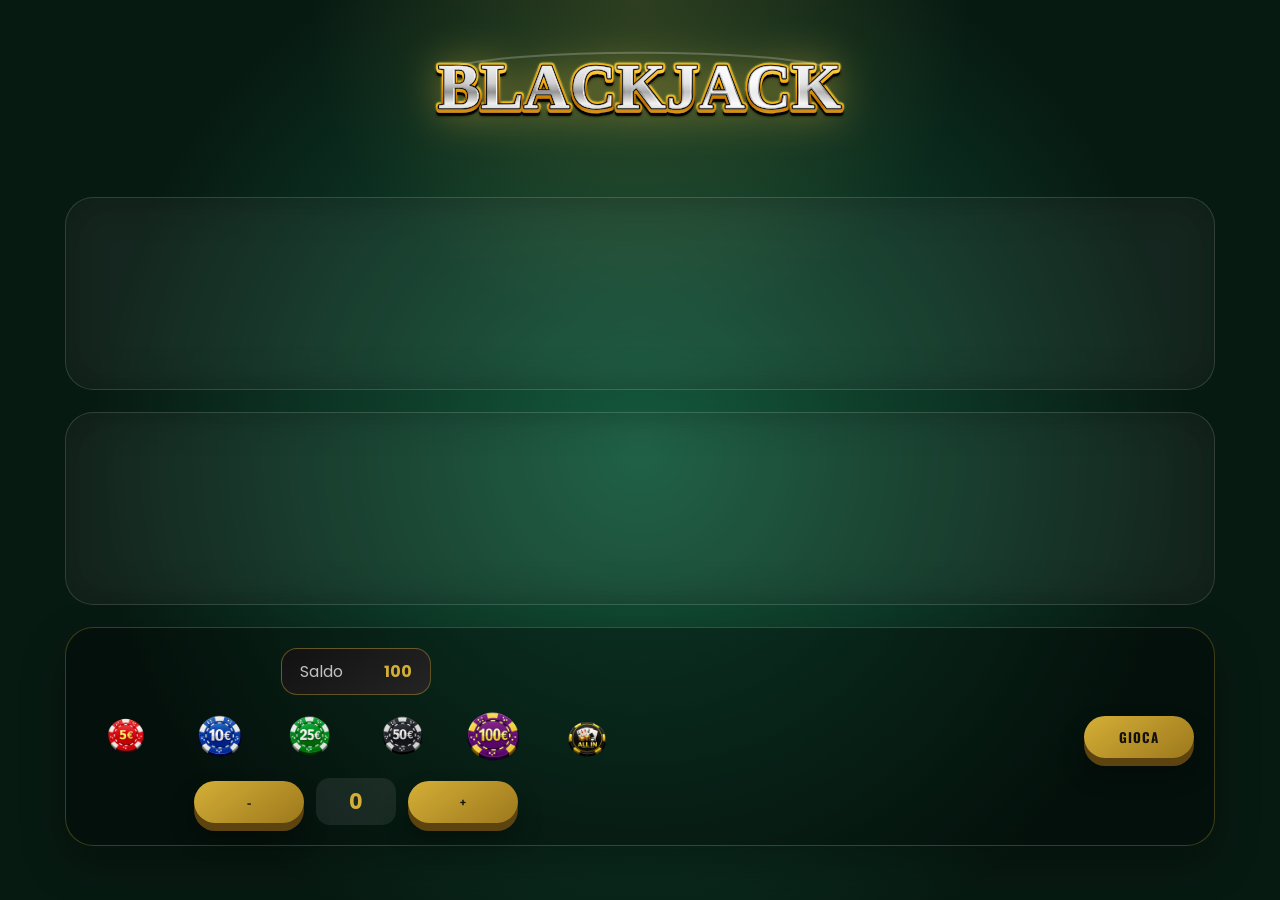
<file: casino-main/index.html>
<html lang="it">
<head>
  <meta charset="UTF-8">
  <meta name="viewport" content="width=device-width, initial-scale=1.0">
  <title>BlackJack</title>

  <!-- Font moderno per tutto il sito -->
  <link href="https://fonts.googleapis.com/css2?family=Oswald:wght@400;600;700&family=Poppins:wght@400;600;700&display=swap" rel="stylesheet">

  <link rel="stylesheet" href="assets/css/style.css">
  <script src="assets/js/script.js"></script>

  <link rel="icon" href="https://cdn.dribbble.com/userupload/43262543/file/original-04f52355fe4ac7ece8d32201fa32382c.png?resize=1600x1200">
</head>

<body onload="avvio()">

  <main id="tavolo">

    <section id="titolo">
      <img src="assets/img/blackjack_only_text.svg" id="logo" alt="Logo BlackJack">

      <!-- Mantengo id err perché il JS lo usa quando il giocatore sballa -->
      <p id="err">Sballato ❌</p>
    </section>

    <!-- Area banco -->
    <section class="area-gioco">
      <div class="punteggio">
        <p>Banco: <span id="pb">0</span></p>
      </div>

      <div class="carte">
        <img src="assets/img/svg-cards/coperta.svg" id="0-banco">
        <img src="assets/img/svg-cards/coperta.svg" id="1-banco">
        <img src="assets/img/svg-cards/coperta.svg" id="2-banco">
        <img src="assets/img/svg-cards/coperta.svg" id="3-banco">
        <img src="assets/img/svg-cards/coperta.svg" id="4-banco">
        <img src="assets/img/svg-cards/coperta.svg" id="5-banco">
        <img src="assets/img/svg-cards/coperta.svg" id="6-banco">
        <img src="assets/img/svg-cards/coperta.svg" id="7-banco">
        <img src="assets/img/svg-cards/coperta.svg" id="8-banco">
        <img src="assets/img/svg-cards/coperta.svg" id="9-banco">
        <img src="assets/img/svg-cards/coperta.svg" id="10-banco">
        <img src="assets/img/svg-cards/coperta.svg" id="11-banco">
      </div>
    </section>

    <!-- Area giocatore -->
    <section class="area-gioco">
      <div class="carte">
        <img src="assets/img/svg-cards/coperta.svg" id="0-giocatore">
        <img src="assets/img/svg-cards/coperta.svg" id="1-giocatore">
        <img src="assets/img/svg-cards/coperta.svg" id="2-giocatore">
        <img src="assets/img/svg-cards/coperta.svg" id="3-giocatore">
        <img src="assets/img/svg-cards/coperta.svg" id="4-giocatore">
        <img src="assets/img/svg-cards/coperta.svg" id="5-giocatore">
        <img src="assets/img/svg-cards/coperta.svg" id="6-giocatore">
        <img src="assets/img/svg-cards/coperta.svg" id="7-giocatore">
        <img src="assets/img/svg-cards/coperta.svg" id="8-giocatore">
        <img src="assets/img/svg-cards/coperta.svg" id="9-giocatore">
        <img src="assets/img/svg-cards/coperta.svg" id="10-giocatore">
        <img src="assets/img/svg-cards/coperta.svg" id="11-giocatore">

        <div class="punteggio">
          <p>Giocatore: <span id="pg">0</span></p>
        </div>
      </div>
    </section>

    <section id="barraBasso">

      <div id="gestioneSoldi">
        <div class="saldo-box">
          <span>Saldo</span>
          <strong id="budget"></strong>
        </div>

        <div id="fiches">
          <div id="5" onclick="punta(5)">
            <img src="assets/img/fiches/5.png" class="fiches">
          </div>
          <div id="10" onclick="punta(10)">
            <img src="assets/img/fiches/10.png" class="fiches">
          </div>
          <div id="25" onclick="punta(25)">
            <img src="assets/img/fiches/25.png" class="fiches">
          </div>
          <div id="50" onclick="punta(50)">
            <img src="assets/img/fiches/50.png" class="fiches">
          </div>
          <div id="100" onclick="punta(100)">
            <img src="assets/img/fiches/100.png" class="fiches">
          </div>
          <div id="all" onclick="punta(1000)">
            <img src="assets/img/fiches/all-in.png" class="fiches">
          </div>
        </div>

        <div id="puntata">
          <button onclick="punta(-1)" id="-">-</button>
          <p id="soldi">0</p>
          <button onclick="punta(1)" id="+">+</button>
        </div>
      </div>

      <div id="azioni">
        <button onclick="pronto()" id="pronto">Gioca</button>
        <button onclick="carta()" id="carta">Carta</button>
        <button onclick="stai()" id="stai">Stai</button>
        <button onclick="raddoppia()" id="raddoppia">Raddoppia</button>
        <button onclick="split()" id="split">Split</button>
        <button onclick="riavvia()" id="riavvia">Gioca ancora</button>
      </div>

    </section>

  </main>

</body>
</html>
</file>
<file: casino-main/assets/css/style.css>
/*
  PALETTE:
  - Titoli primari: #e6e6e6
  - Titoli secondari: #d4af37
  - Metallici: #c0c0c0
*/

/* Reset base: evita margini strani dei browser */
* {
  box-sizing: border-box;
  margin: 0;
  padding: 0;
}

body {
  min-height: 100vh;
  font-family: 'Poppins', sans-serif;
  color: #e6e6e6;

  /* Sfondo più moderno: verde casinò + effetto luce */
  background:
    radial-gradient(circle at top, rgba(212, 175, 55, 0.18), transparent 30%),
    radial-gradient(circle at center, #14593d 0%, #071a12 70%);
}

/* Tavolo principale */
#tavolo {
  min-height: 100vh;
  width: min(1200px, 95%);
  margin: auto;
  padding: 25px;

  display: flex;
  flex-direction: column;
  align-items: center;
  gap: 22px;
}

/* Header/logo */
#titolo {
  width: 100%;
  display: flex;
  flex-direction: column;
  align-items: center;
  gap: 12px;
}

/* Logo responsive */
#logo {
  width: min(480px, 80%);
  filter: drop-shadow(0 0 20px rgba(212, 175, 55, 0.45));
}

/* Messaggio errore: prima era inline style, ora gestito dal CSS */
#err {
  display: none;
  padding: 10px 18px;
  border-radius: 999px;
  background: rgba(120, 0, 0, 0.45);
  border: 1px solid rgba(255, 80, 80, 0.7);
  color: #ffb3b3;
  font-weight: 700;
  box-shadow: 0 0 20px rgba(255, 0, 0, 0.25);
}

/* Singola area carte: banco / giocatore */
.area-gioco {
  width: 100%;
  min-height: 175px;
  padding: 18px;

  border-radius: 28px;
  background: rgba(255, 255, 255, 0.055);
  border: 1px solid rgba(255, 255, 255, 0.12);
  box-shadow: inset 0 0 40px rgba(0, 0, 0, 0.25);
  backdrop-filter: blur(8px);
}

/* Riga delle carte */
.carte {
  min-height: 155px;

  display: flex;
  justify-content: center;
  align-items: center;
  flex-wrap: wrap;
  gap: 12px;
}

/*
  IMPORTANTE:
  Il JS parte con carte invisibili e poi imposta width/height a 150px.
  Quindi qui NON metto dimensioni fisse alle carte, altrimenti rischiamo di rompere la logica.
*/
.carte img {
  width: 0;
  height: 0;
  transition: transform 0.25s ease, filter 0.25s ease;
}

/* Effetto quando una carta viene mostrata dal JS */
.carte img[style] {
  border-radius: 10px;
  filter: drop-shadow(0 12px 18px rgba(0, 0, 0, 0.45));
}

.carte img[style]:hover {
  transform: translateY(-8px) rotate(-1deg);
}

/* Box punteggio */
.punteggio {
  display: none;
  margin-bottom: 12px;
  text-align: center;
}

.punteggio p {
  display: inline-block;
  padding: 8px 18px;

  border-radius: 999px;
  background: linear-gradient(145deg, rgba(212, 175, 55, 0.22), rgba(255, 255, 255, 0.08));
  border: 1px solid rgba(212, 175, 55, 0.45);

  color: #d4af37;
  font-family: 'Oswald', sans-serif;
  font-size: 1.1rem;
  letter-spacing: 1px;
}

.punteggio span {
  color: #fff;
}

/* Barra inferiore */
#barraBasso {
  width: 100%;
  padding: 20px;

  display: flex;
  justify-content: space-between;
  align-items: center;
  gap: 22px;
  flex-wrap: wrap;

  border-radius: 28px;
  background: rgba(0, 0, 0, 0.35);
  border: 1px solid rgba(212, 175, 55, 0.28);
  box-shadow: 0 18px 45px rgba(0, 0, 0, 0.3);
}

/* Area soldi */
#gestioneSoldi {
  display: flex;
  flex-direction: column;
  gap: 15px;
}

/* Box saldo */
.saldo-box {
  align-self: center;
  min-width: 150px;
  padding: 10px 18px;

  display: flex;
  justify-content: space-between;
  gap: 15px;

  border-radius: 16px;
  background: linear-gradient(145deg, #111, #242424);
  border: 1px solid rgba(212, 175, 55, 0.4);
}

.saldo-box span {
  color: #c0c0c0;
}

#budget {
  color: #d4af37;
}

/* Fiches */
#fiches {
  display: flex;
  justify-content: center;
  flex-wrap: wrap;
  gap: 12px;
}

#fiches div {
  cursor: pointer;
  transition: transform 0.2s ease, filter 0.2s ease;
}

#fiches div:hover {
  transform: translateY(-6px) scale(1.08);
  filter: drop-shadow(0 10px 12px rgba(0, 0, 0, 0.4));
}

.fiches {
  width: 80px;
  border-radius: 100px;
}

/* Selettore puntata */
#puntata {
  display: flex;
  justify-content: center;
  align-items: center;
  gap: 12px;
}

#soldi {
  min-width: 80px;
  padding: 8px 16px;

  text-align: center;
  border-radius: 14px;
  background: rgba(255, 255, 255, 0.08);
  color: #d4af37;
  font-size: 1.3rem;
  font-weight: 700;
}

/* Area bottoni azione */
#azioni {
  display: flex;
  justify-content: center;
  flex-wrap: wrap;
  gap: 12px;
}

/* Bottoni generali */
button {
  min-width: 110px;
  height: 42px;
  padding: 0 16px;

  border: none;
  border-radius: 999px;

  background: linear-gradient(145deg, #d4af37, #9d781c);
  color: #111;

  font-family: 'Oswald', sans-serif;
  font-weight: 700;
  letter-spacing: 1px;
  text-transform: uppercase;

  box-shadow: 0 8px 0 #5c4310, 0 15px 25px rgba(0, 0, 0, 0.35);
  transition: transform 0.18s ease, box-shadow 0.18s ease, background 0.18s ease;
}

button:hover {
  cursor: pointer;
  transform: translateY(-3px);
  background: linear-gradient(145deg, #ffd700, #c9a227);
  box-shadow: 0 11px 0 #5c4310, 0 20px 28px rgba(0, 0, 0, 0.45);
}

button:active {
  transform: translateY(4px);
  box-shadow: 0 4px 0 #5c4310, 0 8px 14px rgba(0, 0, 0, 0.35);
}

button:disabled {
  opacity: 0.45;
  cursor: not-allowed;
}

/* Responsive telefono */
@media (max-width: 700px) {
  #tavolo {
    padding: 16px;
  }

  #barraBasso {
    justify-content: center;
  }

  .fiches {
    width: 60px;
  }

  button {
    min-width: 95px;
    height: 38px;
    font-size: 0.8rem;
  }

  .area-gioco {
    padding: 12px;
  }
}
</file>
